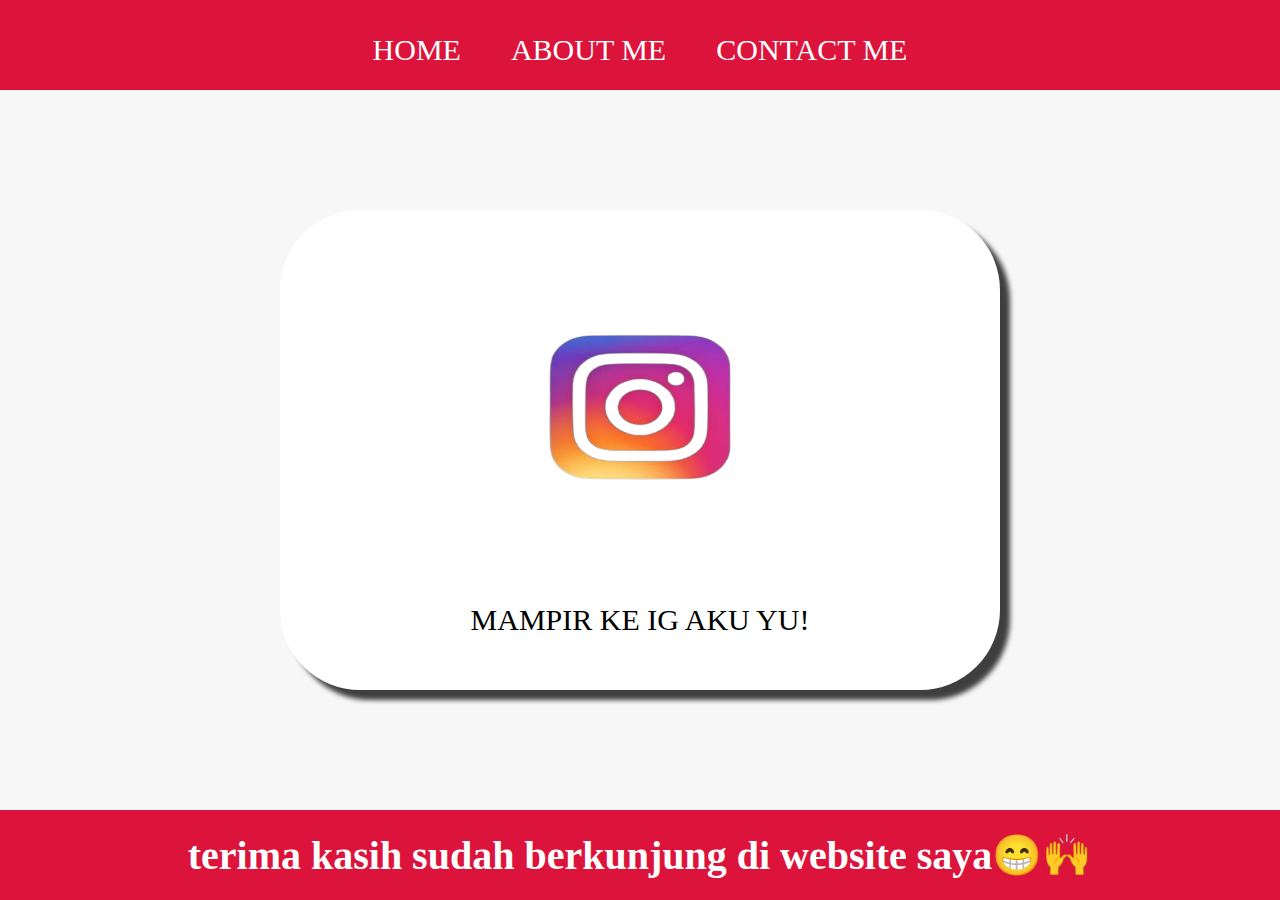
<file: index.html>
<html>
  <head>
    <title>WEB AING</title>
    <link rel="stylesheet" href="style.css" />
  </head>
  <body>
    <div class="container">
    <!-- NAVIGATION BAR -->
    <div class="container-navbar">
      <ul class="ul-navbar">
        <li class="li-navbar">
          <a a href="#" class="a-navbar">HOME</a>  
        </li>
        <li class="li-navbar">
          <a href="about.html" class="a-navbar">ABOUT ME</a>  
        </li> 
        <li class="li-navbar">
          <a a href="contact.html" class="a-navbar">CONTACT ME</a>  
        </li> 
      </ul>
    </div>
    <!-- NAVIGATION BAR SELESAI -->

    <!-- CONTENT 1 -->
    <div class="container-content">
      <a href="https://www.instagram.com/wong_setiaaaa/profilecard/?igsh=bmZobWs2cjdrNDhi"
      class="a-content">
        <img src="Gambar_WhatsApp_2024-12-24_pukul_17.31.21_a1fa7e4e-removebg-preview.png" class="img-content" />
        <p>MAMPIR KE IG AKU YU!</p> 
      </a>
    </div>
    <!-- CONTENT 1 END -->

    <!-- FOOTER -->
    <div class="container-footer">
      <h1 class="h1-footer">terima kasih sudah berkunjung di website saya😁🙌</h1>
    </div>
    <!-- FOOTER END -->
    </div>
  </body>
</html>
</file>
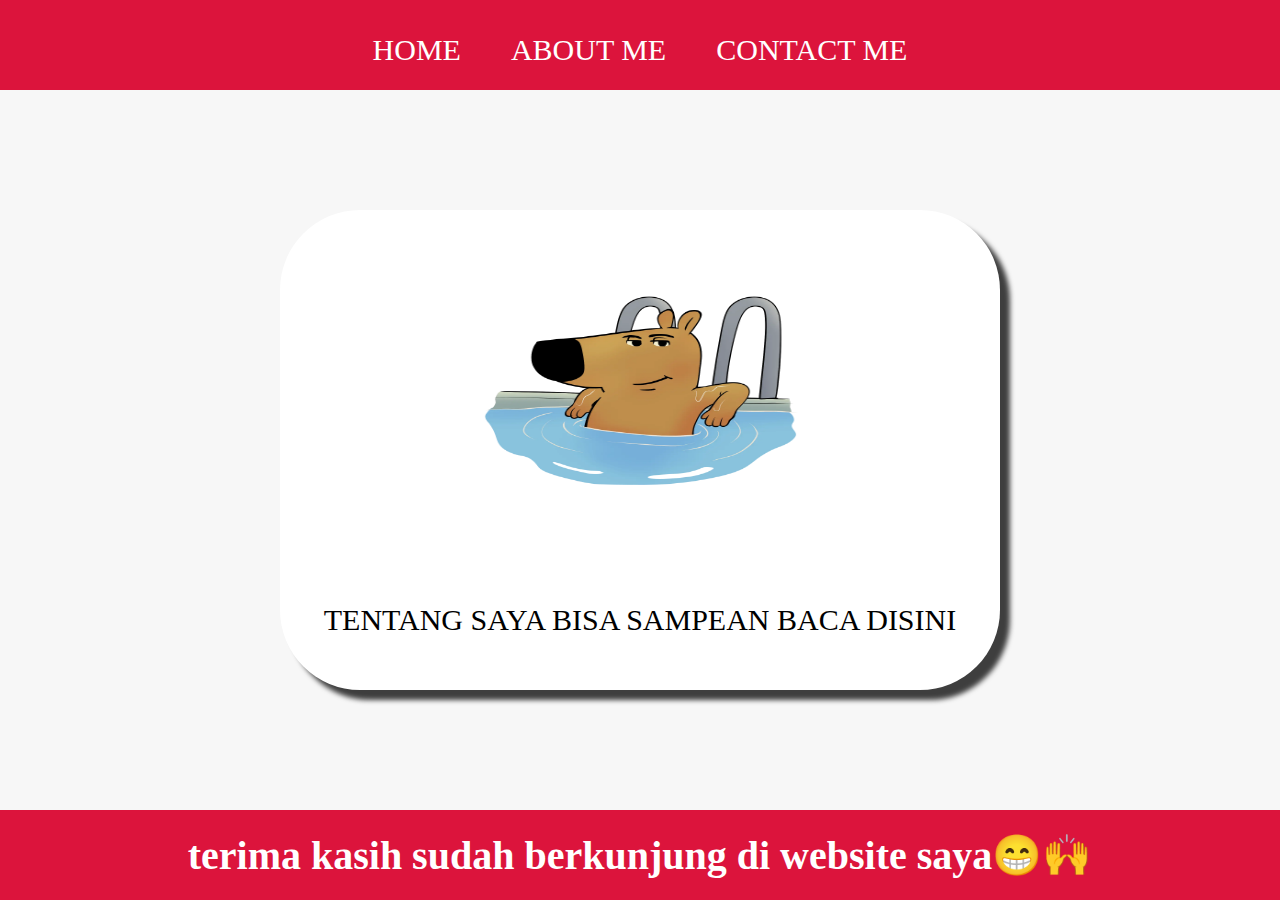
<file: about.html>
<html>
  <head>
    <title>WEB AING</title>
    <link rel="stylesheet" href="style.css" />
  </head>
  <body>
    <div class="container">
    <!-- NAVIGATION BAR -->
    <div class="container-navbar">
      <ul class="ul-navbar">
        <li class="li-navbar">
          <a a href="index.html" class="a-navbar">HOME</a>  
        </li>
        <li class="li-navbar">
          <a href="about.html" class="a-navbar">ABOUT ME</a>  
        </li> 
        <li class="li-navbar">
          <a a href="contact.html" class="a-navbar">CONTACT ME</a>  
        </li> 
      </ul>
    </div>
    <!-- NAVIGATION BAR SELESAI -->

    <!-- CONTENT 1 -->
    <div class="container-content">
      <a href="https://www.canva.com/design/DAGbD4TJF1c/I99OTX-JZ2m3D2BTiFeDVg/view?utm_content=DAGbD4TJF1c&utm_campaign=designshare&utm_medium=link2&utm_source=uniquelinks&utlId=h5cc7874612"
      class="a-content">
        <img src="png3.webp" class="img-content" />
        <p>TENTANG SAYA BISA SAMPEAN BACA DISINI</p> 
      </a>
    </div>
    <!-- CONTENT 1 END -->

    <!-- FOOTER -->
    <div class="container-footer">
      <h1 class="h1-footer">terima kasih sudah berkunjung di website saya😁🙌</h1>
    </div>
    <!-- FOOTER END -->
    </div>
  </body>
</html>
</file>
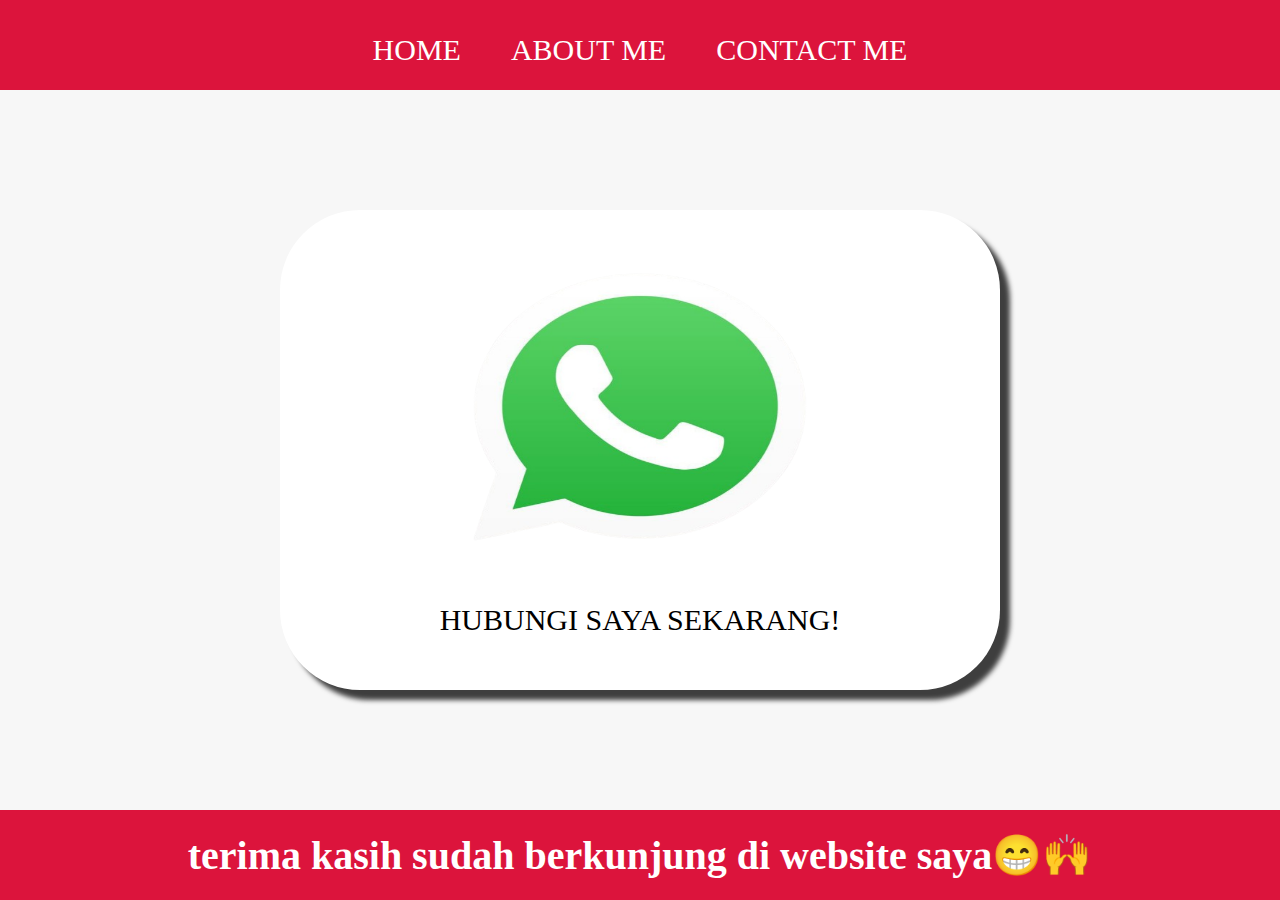
<file: contact.html>
<html>
  <head>
    <title>CONTACT ME</title>
    <link rel="stylesheet" href="style.css" />
  </head>
  <body>
    <div class="container">
    <!-- NAVIGATION BAR -->
    <div class="container-navbar">
      <ul class="ul-navbar">
        <li class="li-navbar">
          <a a href="index.html" class="a-navbar">HOME</a>  
        </li>
        <li class="li-navbar">
          <a href="about.html" class="a-navbar">ABOUT ME</a>  
        </li> 
        <li class="li-navbar">
          <a a href="contact.html" class="a-navbar">CONTACT ME</a>  
        </li> 
      </ul>
    </div>
    <!-- NAVIGATION BAR SELESAI -->

    <!-- CONTENT 1 -->
    <div class="container-content">
      <a href="https://vt.tiktok.com/ZS6UJhV91/"
      class="a-content">
        <img src="Gambar_WhatsApp_2024-12-04_pukul_15.33.44_8e3ea2df-removebg-preview.png" class="img-content" />
        <p>HUBUNGI SAYA SEKARANG!</p> 
      </a>
    </div>
    <!-- CONTENT 1 END -->

    <!-- FOOTER -->
    <div class="container-footer">
      <h1 class="h1-footer">terima kasih sudah berkunjung di website saya😁🙌</h1>
    </div>
    <!-- FOOTER END -->
    </div>
  </body>
</html>
</file>
<file: style.css>
*,
html {
  margin: 0;
  padding: 0;  
}

.container {}

.container-navbar {
  background-color: crimson;
  width: 100%;  
  height: 10vh;
}

.ul-navbar {
 display: flex;
 height: 100px;
 justify-content: center;
 align-items: center;
}

.li-navbar {
 list-style-type: none;
 padding: 20px;
 margin: 5px;
 color: white;
 font-size: 30px;
}

.li-navbar:hover {
  background-color: black;  
 transition: .5s ease-in-out;
 transition-delay: .3s;
 border-radius: 8px;
}

.a-navbar {
  color: white;
  text-decoration: none;
  font-weight: 800px;    
}

.container-content {
  background-color: #f7f7f7;
  display: flex;
  justify-content: center;
  align-items: center;
  height: 80vh;  
}

.a-content {
  background-color: white;
  color: black;
  text-decoration: none;
  font-size: 30px;
  width: 720px;
  height: 480px;
  display: flex;
  flex-direction: column;
  justify-content: space-evenly;
  align-items: center;
  border-radius: 80px;
  box-shadow: 10px 10px 5px 0px rgba(0,0,0,0.75);
-webkit-box-shadow: 10px 10px 5px 0px rgba(0,0,0,0.75);
-moz-box-shadow: 10px 10px 5px 0px rgba(0,0,0,0.75);
}

.img-content {
  width: 50%;
  height: 60%;  
}

.container-footer {
  height: 10vh; 
  background-color: crimson;
  display: flex;
  justify-content: center;
  align-items: center;
}

.h1-footer {
  font-size: 40px;
  color: white;
}
</file>
